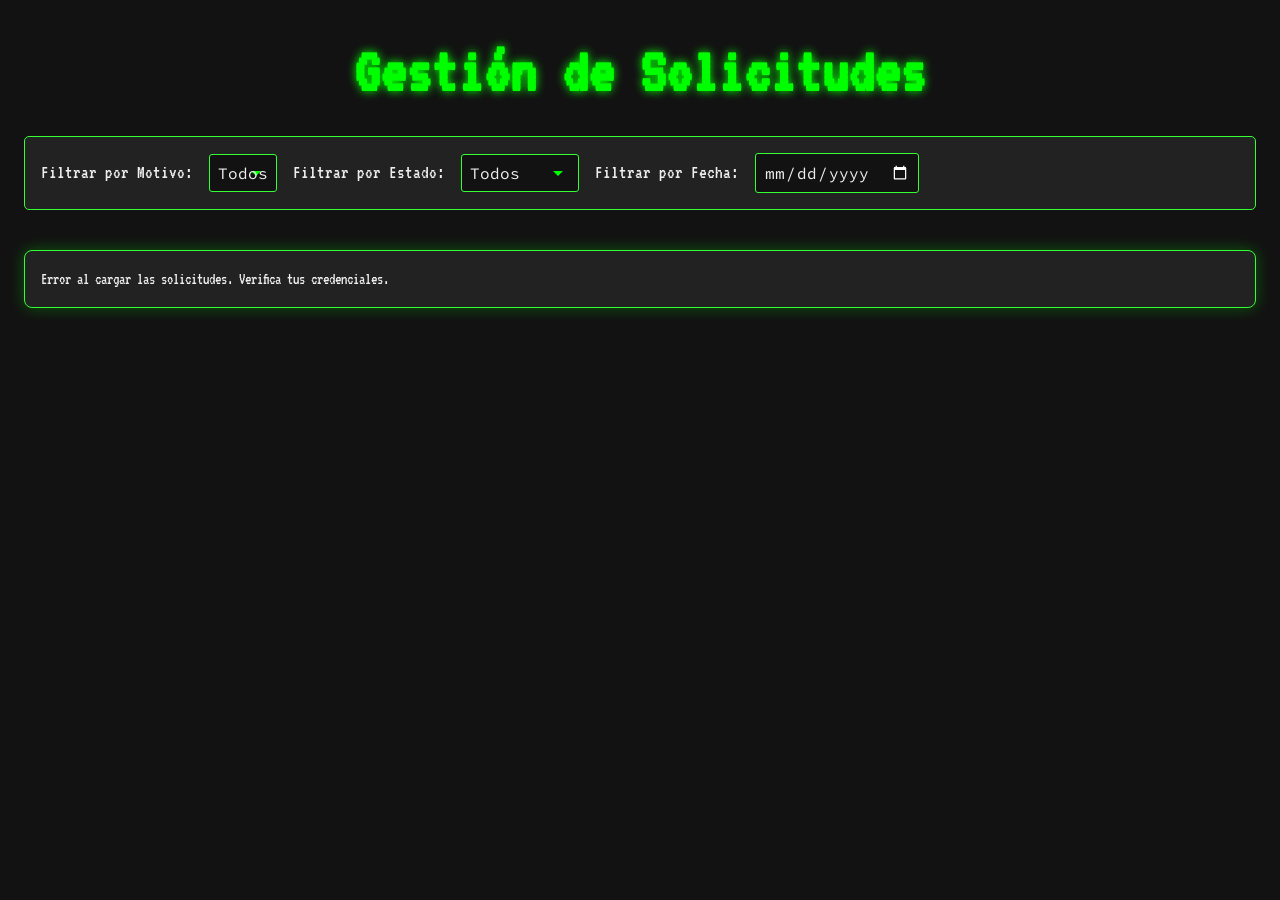
<file: gestion/index.html>
<!DOCTYPE html>
<html lang="es">
<head>
    <meta charset="UTF-8">
    <meta name="viewport" content="width=device-width, initial-scale=1.0">
    <title>Gestión de Solicitudes</title>
    <link rel="stylesheet" href="estilos-gestion.css">
</head>
<body>
    <h1>Gestión de Solicitudes</h1>

    <div class="filtros-busqueda">
        <label for="filtro-motivo">Filtrar por Motivo:</label>
        <select id="filtro-motivo">
            <option value="">Todos</option>
        </select>
        <label for="filtro-estado">Filtrar por Estado:</label>
        <select id="filtro-estado">
            <option value="">Todos</option>
            <option value="Pendiente">Pendiente</option>
            <option value="Respondida">Respondida</option>
        </select>
        <label for="filtro-fecha">Filtrar por Fecha:</label>
        <input type="date" id="filtro-fecha">
    </div>

    <div id="lista-solicitudes">
    </div>

    <script src="script-gestion.js"></script>
</body>
</html>
</file>
<file: gestion/estilos-gestion.css>
@import url('https://fonts.googleapis.com/css2?family=VT323&family=Source+Code+Pro:wght@400&display=swap');

:root {
    --color-neon-principal: #00FF00; /* Verde neón */
    --color-neon-secundario: #FF00FF; /* Magenta neón */
    --color-neon-terciario: #00FFFF; /* Cian neón */
    --color-fondo-principal: #121212; /* Gris oscuro casi negro */
    --color-fondo-secundario: #222222;
    --color-texto-claro: #EEEEEE; /* Gris muy claro */
    --color-texto-medio: #AAAAAA;
    --color-borde-neon: #33FF33; /* Verde neón más tenue para bordes */
    --fuente-principal: 'VT323', monospace; /* Una fuente de terminal */
    --fuente-secundaria: 'Source Code Pro', monospace;
    --sombra-neón-principal: 0 0 15px rgba(0, 255, 0, 0.3); /* Sombra neón principal */
    --sombra-neón-secundario: 0 0 8px rgba(0, 255, 0, 0.5); /* Sombra neón secundaria para botones */
    --sombra-neon-magenta: 0 0 8px rgba(255, 0, 255, 0.5); /* Sombra neón magenta */
    --sombra-neon-cian: 0 0 8px rgba(0, 255, 255, 0.5); /* Sombra neón cian */
    --sombra-hover-principal: 0 0 15px var(--color-neon-principal); /* Sombra al hover principal */
    --sombra-hover-secundario: 0 0 15px var(--color-neon-secundario); /* Sombra al hover secundario */
    --sombra-hover-terciario: 0 0 15px var(--color-neon-terciario); /* Sombra al hover terciario */
}
* 
{
    margin: 0;
    padding: 0;
    box-sizing: border-box;
}
body 
{
    font-family: var(--fuente-principal);
    background-color: var(--color-fondo-principal);
    color: var(--color-texto-claro);
    line-height: 1.5;
    padding: 1.5rem;
    gap: 1rem;
    display: flex;
    flex-direction: column;
    min-height: 100vh;
}
h1 
{
    font-size: 4rem;
    text-align: center;
    color: var(--color-neon-principal);
    text-shadow: 0 0 10px var(--color-neon-principal); /* Efecto de brillo neón */
}
#lista-solicitudes 
{
    background-color: var(--color-fondo-secundario);
    padding: 1rem;
    border-radius: 8px;
    border: 1px solid var(--color-borde-neon);
    box-shadow: var(--sombra-neón-principal); /* Usando la variable de sombra */
}
.solicitud 
{
    border-bottom: 1px solid var(--color-borde-neon);
    padding: 1rem 0;
    display: grid;
    grid-template-columns: 1fr auto; /* Una columna para info, otra para acciones/botones */
    align-items: start;
    font-size: 1.2rem;
    gap: 1rem;
}
.solicitud:last-child 
{
    border-bottom: none;
}
.solicitud-info-main strong 
{
    font-weight: normal; /* Eliminar la negrita predeterminada */
    color: var(--color-neon-secundario);
    text-shadow: 0 0 5px var(--color-neon-secundario);
}
.respondida 
{
    font-weight: bold;
    color: var(--color-texto-medio); /* Un gris más apagado para indicar que ya está respondida */
}
.no-respondida 
{
    font-weight: bold;
    color: var(--color-neon-terciario);
    text-shadow: 0 0 8px var(--color-neon-terciario);
}
/* NUEVO: Contenedor para la parte de la respuesta y los botones de gestión */
.solicitud-gestion-actions 
{
    display: flex;
    flex-direction: column; /* Para apilar el textarea y el botón */
    gap: 0.5rem; /* Espacio entre el textarea y el botón */
    align-items: flex-end; /* Alinea los elementos a la derecha en su columna */
    /* Puedes ajustar el width si necesitas que esta columna sea más pequeña */
    width: 450px;
}
.respuesta-area 
{
    width: 100%; /* Asegura que ocupe todo el ancho disponible en su contenedor */
}
.respuesta-area strong 
{
    font-weight: normal;
    color: var(--color-neon-secundario);
    text-shadow: 0 0 5px var(--color-neon-secundario);
}
textarea 
{
    width: 100%;
    padding: 0.8rem;
    border: 1px solid var(--color-borde-neon);
    border-radius: 4px;
    box-sizing: border-box;
    font-family: var(--fuente-secundaria);
    font-size: 1rem;
    background-color: var(--color-fondo-principal);
    color: var(--color-texto-claro);
    min-height: 80px; /* Altura mínima para que siempre se vea bien */
    resize: none; /* Desactiva el redimensionamiento horizontal */
}
/* Estilos para textarea deshabilitado */
textarea:disabled 
{
    background-color: var(--color-fondo-secundario);
    color: var(--color-texto-medio);
    cursor: not-allowed;
    border-color: #555;
}
button 
{
    background-color: var(--color-neon-principal);
    color: var(--color-fondo-principal);
    padding: 0.6rem 1rem;
    border: 1px solid var(--color-borde-neon);
    border-radius: 5px;
    cursor: pointer;
    font-family: var(--fuente-secundaria);
    font-size: 0.9rem;
    font-weight: bold;
    transition: background-color 0.2s ease, color 0.2s ease, border-color 0.2s ease, box-shadow 0.2s ease;
    box-shadow: var(--sombra-neón-secundario); /* Usando la variable de sombra */
}
button:hover 
{
    background-color: var(--color-fondo-principal);
    color: var(--color-neon-principal);
    border-color: var(--color-neon-principal);
    box-shadow: var(--sombra-hover-principal); /* Usando la variable de sombra al hover */
}
.enviar-respuesta-btn 
{
    background-color: var(--color-neon-terciario);
    box-shadow: var(--sombra-neon-cian); /* Usando la variable de sombra cian */
}
.enviar-respuesta-btn:hover 
{
    color: var(--color-neon-terciario);
    border-color: var(--color-neon-terciario);
    box-shadow: var(--sombra-hover-terciario); /* Usando la variable de sombra al hover */
}
/* Estilos para botón deshabilitado */
.enviar-respuesta-btn:disabled 
{
    opacity: 0.5;
    cursor: not-allowed;
    box-shadow: none;
    background-color: #333;
    color: #888;
    border-color: #555;
}
/* Estilos específicos para el contenedor de filtros (manteniéndolos) */
.filtros-busqueda 
{
    display: flex;
    gap: 1rem;
    margin-bottom: 1.5rem;
    padding: 1rem;
    background-color: var(--color-fondo-secundario);
    border: 1px solid var(--color-borde-neon);
    border-radius: 5px;
    align-items: center;
}
.filtros-busqueda label 
{
    font-size: 1.2rem;
    color: var(--color-texto-claro);
}
.filtros-busqueda select 
{
    padding: 0.5rem;
    border: 1px solid var(--color-borde-neon);
    border-radius: 3px;
    background-color: var(--color-fondo-principal);
    color: var(--color-texto-claro);
    font-family: var(--fuente-secundaria);
    font-size: 1rem;
    outline: none;
    -webkit-appearance: none; /* Añade esta línea */
    appearance: none; /* Estándar */
    /* Estilos para la flecha desplegable personalizada */
    padding-right: 2rem;
    background-image: url('data:image/svg+xml;utf8,<svg fill="%2300FF00" height="24" viewBox="0 0 24 24" width="24" xmlns="http://www.w3.org/2000/svg"><path d="M7 10l5 5 5-5z"/><path d="M0 0h24v24H0z" fill="none"/></svg>');
    background-repeat: no-repeat;
    background-position-x: calc(100% - 0.5rem);
    background-position-y: 50%;
}
.filtros-busqueda select,
.filtros-busqueda input[type="date"] 
{
    padding: 0.5rem;
    border: 1px solid var(--color-borde-neon);
    border-radius: 3px;
    background-color: var(--color-fondo-principal);
    color: var(--color-texto-claro);
    font-family: var(--fuente-secundaria);
    font-size: 1rem;
    outline: none;
}
.filtros-busqueda select:focus,
.filtros-busqueda input[type="date"]:focus 
{
    border-color: var(--color-neon-principal);
    box-shadow: 0 0 5px var(--color-neon-principal);
}
.filtros-busqueda input[type="date"]::-webkit-calendar-picker-indicator 
{
    filter: invert(1);
}
</file>
